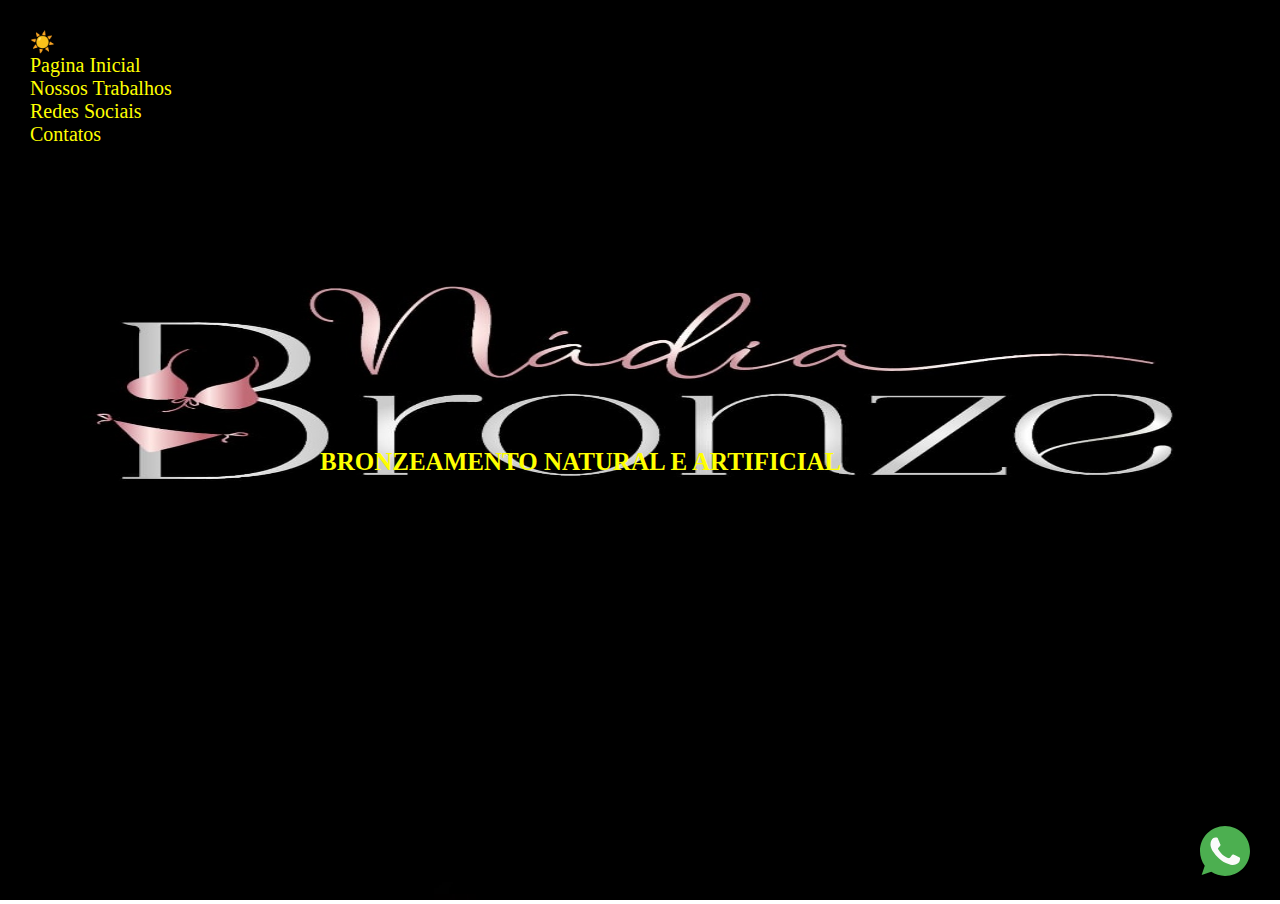
<file: index.html>
<!DOCTYPE html>
<html lang="pt-br">

<head>
    <meta charset="UTF-8">
    <meta name="viewport" content="width=device-width, initial-scale=1.0">
    <link rel="shortcut icon" href="img/sol.favicon.ico" type="image/x-icon">
    <link rel="stylesheet" href="style.css">
    <title>Nadia Bronze</title>

</head>


<body>
<div class="container">
    <section class="container-pag">
        <header class="cabeçalho">
            ☀️<br>
            <a href="" class="link-page">Pagina Inicial</a><br>
            <a href="" class="link-page">Nossos Trabalhos</a><br>
            <a href="" class="link-page">Redes Sociais</a><br>
            <a href="" class="link-page">Contatos</a><br>
        </header>
        <header>
            <h1>BRONZEAMENTO NATURAL E ARTIFICIAL</h1>
            <img class="imagem-principal" src="img/trabalho nadia bronze.png" alt="imagem logo">
        </header>
    </section>
    <a href="https://wa.me/5534997688776" target="_blank" style="position:fixed;bottom:20px;right:30px;">
        <svg enable-background="new 0 0 512 512" width="50" height="50" version="1.1" viewBox="0 0 512 512"
            xml:space="preserve" xmlns="http://www.w3.org/2000/svg">
            <path
                d="M256.064,0h-0.128l0,0C114.784,0,0,114.816,0,256c0,56,18.048,107.904,48.736,150.048l-31.904,95.104  l98.4-31.456C155.712,496.512,204,512,256.064,512C397.216,512,512,397.152,512,256S397.216,0,256.064,0z"
                fill="#4CAF50" />
            <path
                d="m405.02 361.5c-6.176 17.44-30.688 31.904-50.24 36.128-13.376 2.848-30.848 5.12-89.664-19.264-75.232-31.168-123.68-107.62-127.46-112.58-3.616-4.96-30.4-40.48-30.4-77.216s18.656-54.624 26.176-62.304c6.176-6.304 16.384-9.184 26.176-9.184 3.168 0 6.016 0.16 8.576 0.288 7.52 0.32 11.296 0.768 16.256 12.64 6.176 14.88 21.216 51.616 23.008 55.392 1.824 3.776 3.648 8.896 1.088 13.856-2.4 5.12-4.512 7.392-8.288 11.744s-7.36 7.68-11.136 12.352c-3.456 4.064-7.36 8.416-3.008 15.936 4.352 7.36 19.392 31.904 41.536 51.616 28.576 25.44 51.744 33.568 60.032 37.024 6.176 2.56 13.536 1.952 18.048-2.848 5.728-6.176 12.8-16.416 20-26.496 5.12-7.232 11.584-8.128 18.368-5.568 6.912 2.4 43.488 20.48 51.008 24.224 7.52 3.776 12.48 5.568 14.304 8.736 1.792 3.168 1.792 18.048-4.384 35.52z"
                fill="#FAFAFA" />
        </svg>

</div>
</body>

</html>
</file>
<file: style.css>
* {
    margin: 0;
    padding: 0;
    box-sizing: border-box;
}

.imagem-principal {
    background-size: auto;
    height: 100vh;
    width: 100vw;
}

h1 {
    position: absolute;
    color: yellow;
    font-size: 10px;
    margin: 120% 0 0 20%;
}

.cabeçalho {
    position: absolute;
    font-size: 20px;
    margin-top: 25px;
    margin: 30px;
}

a {
    text-decoration: none;
    color: yellow;
}

@media screen and (min-width: 900px) {
    
    
    .imagem-principal {
        background-size: auto;
        height: 100vh;
        width: 100%;
    }
    h1 {
        position: absolute;
        color: yellow;
        font-size: 25px;
        margin: 35% 0 0 25%;
    }
}
</file>
